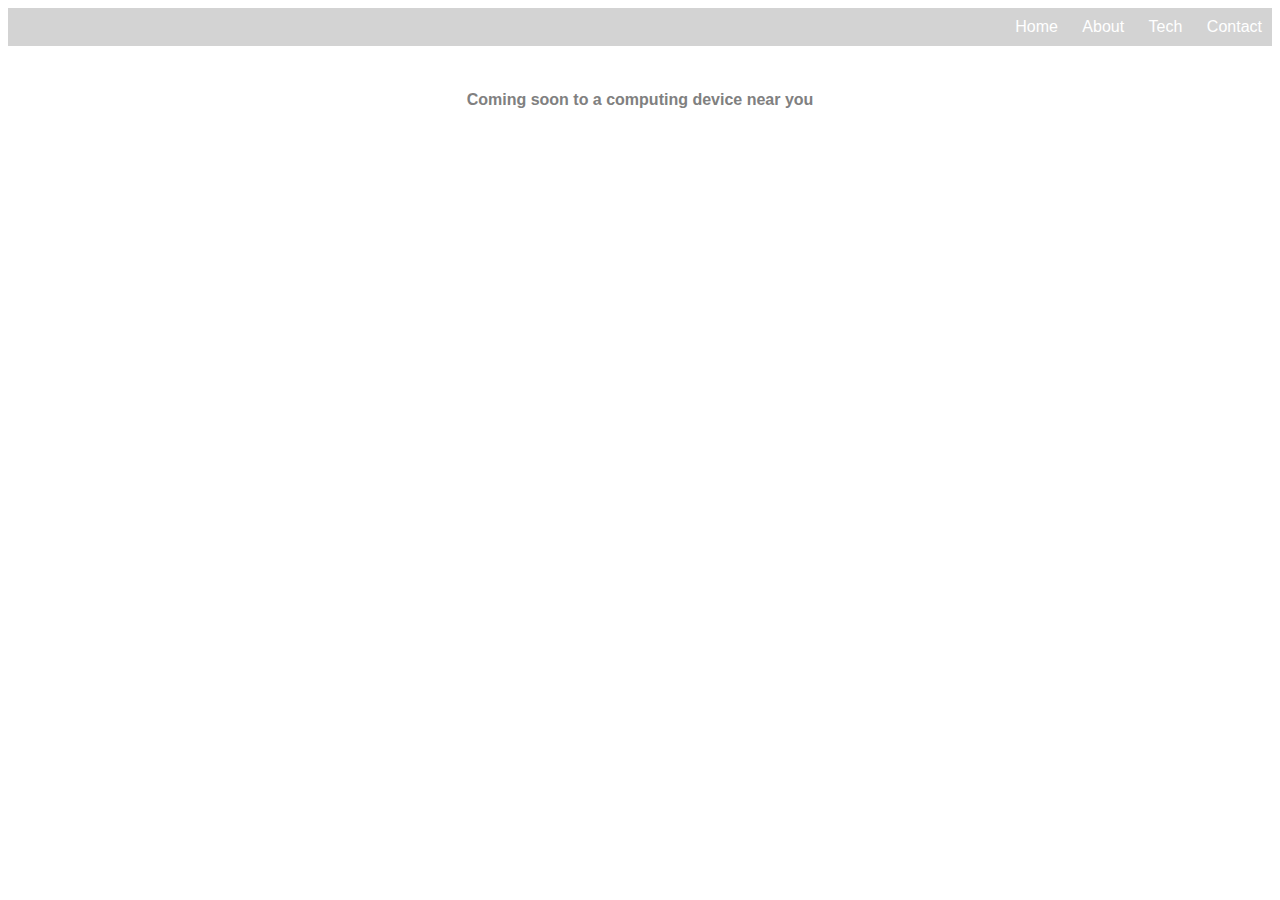
<file: index.html>
<!DOCTYPE html>
<html lang="en" dir="ltr">
  <head>
    <meta charset="utf-8">
    <title>jbowers.dev</title>
    <meta name="description" content="A journey in development">
    <link rel="icon" type="image/png" sizes="96x96" href="images/favicon-96x96.png">
    <link rel="stylesheet" href="css/style.css">
  </head>
  <body>

    <div class="nav">
      <ul>
        <li>Home</li>
        <li>About</li>
        <li>Tech</li>
        <li>Contact</li>
      </ul>
    </div>

    <div class="wrapper">

      <div class="header">
        <div class="header-text">jbowers.dev</div>
      </div>

      <div class="banner">Coming soon to a computing device near you</div>

    </div>

  </body>
</html>
</file>
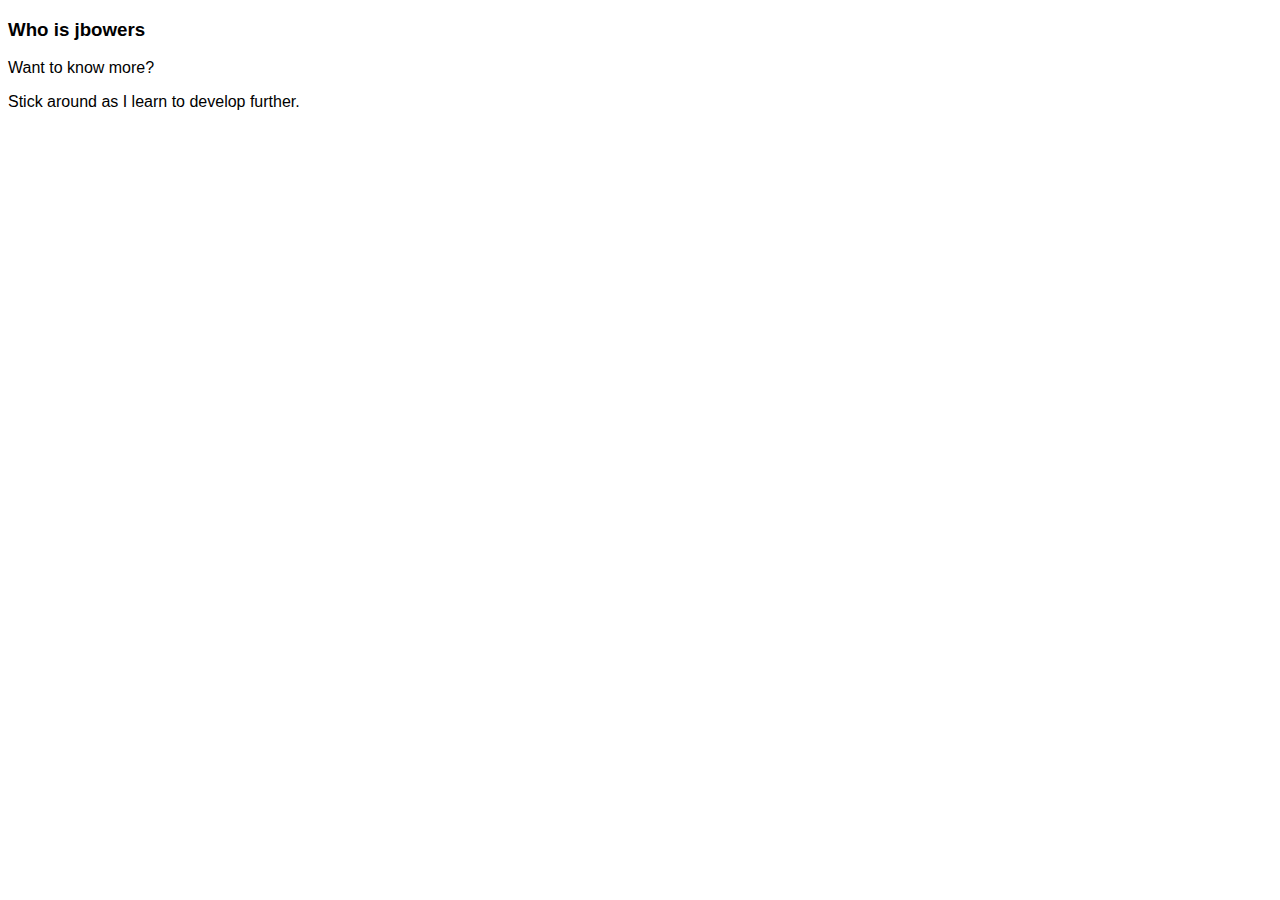
<file: about.html>
<!DOCTYPE html>
<html lang="en" dir="ltr">
  <head>
    <meta charset="utf-8">
    <title>jbowers.dev</title>
    <meta name="description" content="A journey in development">
    <link rel="icon" type="image/png" sizes="96x96" href="images/favicon-96x96.png">
    <link rel="stylesheet" href="/css/style.css">
  </head>
  <body>
    <h3>Who is jbowers</h3>
    <p>Want to know more?</p>
    <p>Stick around as I learn to develop further.</p>
  </body>
</html>
</file>
<file: css/style.css>
body {
  font-family: Arial;
  background-color: white;
}


#box {
  width: auto;
  height: 15px;
  border: 1px solid gray;
  text-align: center;
}


/* Header information*/
.header {

background-image:url("https://unsplash.com/photos/qjnAnF0jIGk");
}

.header-text {
  color: white;
  text-align: center;
  font-size: 2.5rem;
}

/*Navigation information*/
.nav {
  background-color: lightgray;
  color: white;
}

.nav ul {
  list-style-type: none;
  text-align: right;
  margin: 0px;
  padding: 0px;
}

.nav ul li {
  display: inline-block;
  font-size: 1em;
  text-align: center;
  padding: 10px;
  transition: background-color 0.5s;
}

.nav ul li:hover {
  background-color: gray;

}

/*Body information*/
.wrapper {
}

.banner {
  text-align: center;
  color: gray;
  font-size: 16px;
  font-weight: bold;
}

.keypoint {
  font-style: italic;
  font-weight: bold;
  text-decoration: underline;
}
</file>
